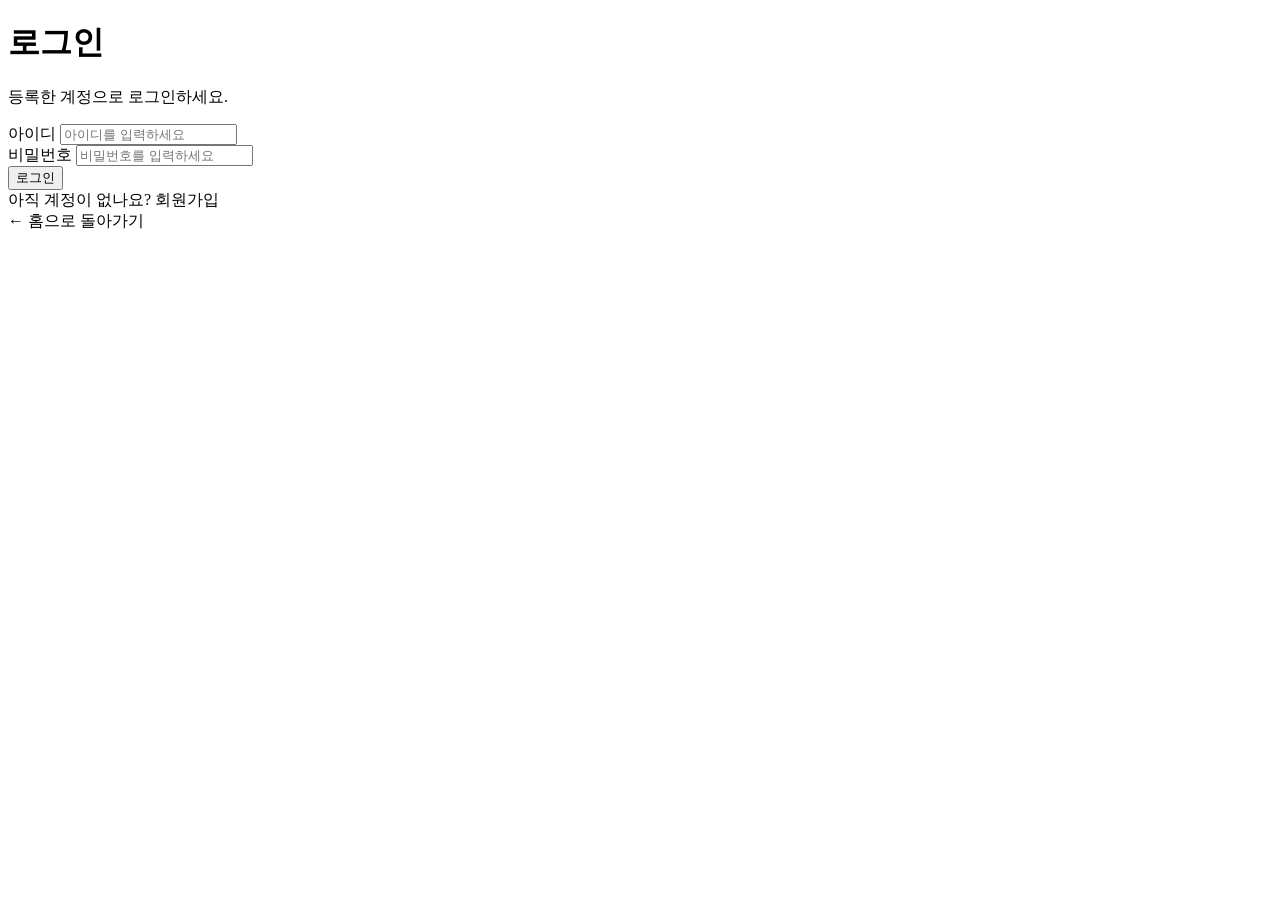
<file: src/main/resources/templates/login.html>
<!DOCTYPE html>
<html lang="ko" xmlns:th="http://www.thymeleaf.org">
<head>
    <meta charset="UTF-8">
    <meta name="viewport" content="width=device-width, initial-scale=1.0">

    <title>로그인 | 중고 도서 교환</title>

    <link rel="stylesheet" th:href="@{/css/common.css}">
    <link rel="stylesheet" th:href="@{/css/auth.css}">
</head>

<body>

<main class="auth-page">

    <div class="auth-card">

        <h1>로그인</h1>
        <p class="auth-description">
            등록한 계정으로 로그인하세요.
        </p>

        <div class="error-message"
             th:if="${error}"
             th:text="${error}">
        </div>

        <form th:action="@{/login}" method="post">

            <div class="form-group">
                <label for="username">아이디</label>
                <input
                        id="username"
                        name="username"
                        type="text"
                        placeholder="아이디를 입력하세요"
                        required>
            </div>

            <div class="form-group">
                <label for="password">비밀번호</label>
                <input
                        id="password"
                        name="password"
                        type="password"
                        placeholder="비밀번호를 입력하세요"
                        required>
            </div>

            <button type="submit" class="auth-button">
                로그인
            </button>

        </form>

        <div class="auth-link">
            아직 계정이 없나요?
            <a th:href="@{/signup}">회원가입</a>
        </div>

        <div class="home-link">
            <a th:href="@{/}">← 홈으로 돌아가기</a>
        </div>

    </div>

</main>

</body>
</html>
</file>
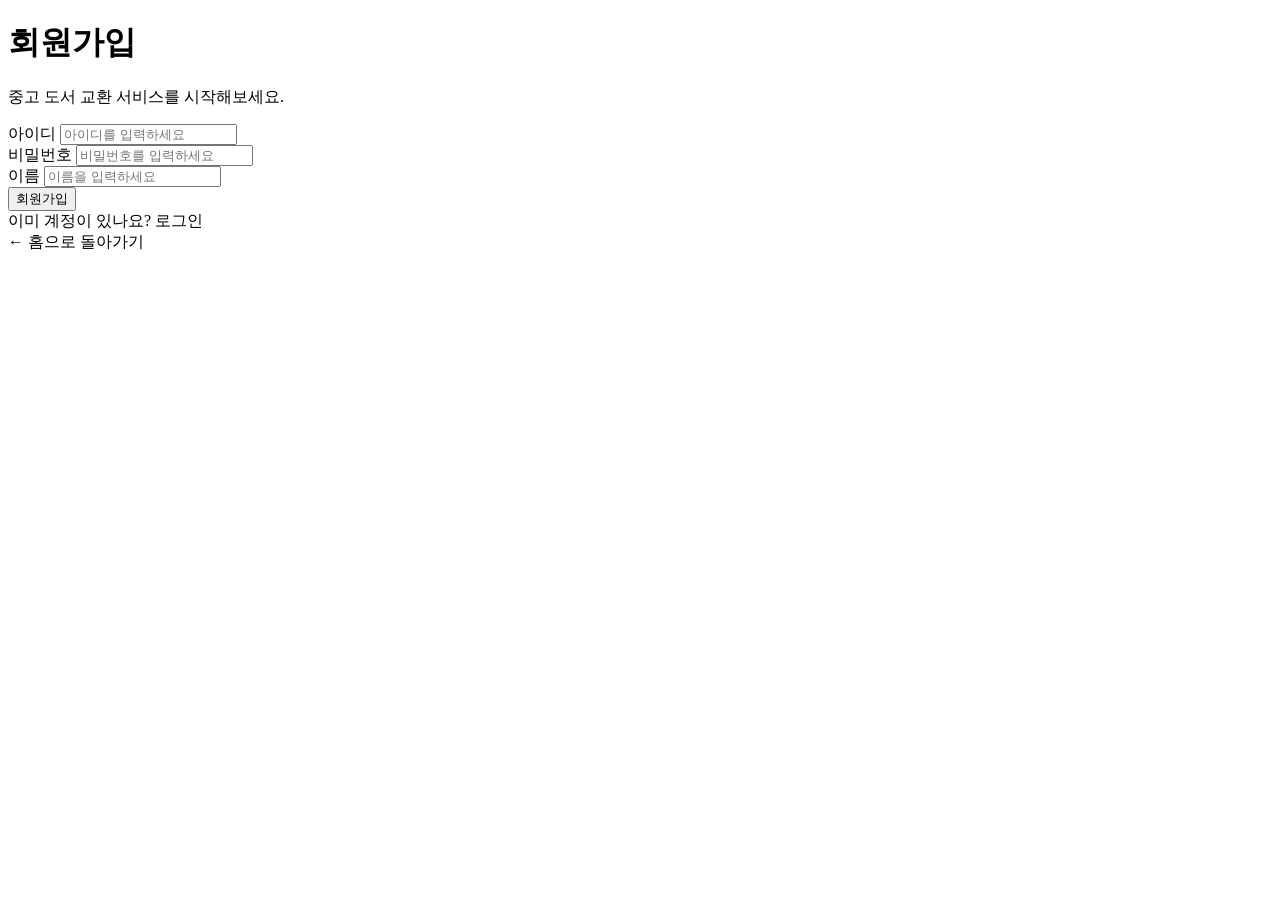
<file: src/main/resources/templates/signup.html>
<!DOCTYPE html>
<html lang="ko" xmlns:th="http://www.thymeleaf.org">
<head>
    <meta charset="UTF-8">
    <meta name="viewport" content="width=device-width, initial-scale=1.0">

    <title>회원가입 | 중고 도서 교환</title>

    <link rel="stylesheet" th:href="@{/css/common.css}">
    <link rel="stylesheet" th:href="@{/css/auth.css}">
</head>

<body>

<main class="auth-page">

    <div class="auth-card">

        <h1>회원가입</h1>
        <p class="auth-description">
            중고 도서 교환 서비스를 시작해보세요.
        </p>

        <div class="error-message"
             th:if="${error}"
             th:text="${error}">
        </div>

        <form th:action="@{/signup}" method="post">

            <div class="form-group">
                <label for="username">아이디</label>
                <input
                        id="username"
                        name="username"
                        type="text"
                        th:value="${username}"
                        placeholder="아이디를 입력하세요"
                        required>
            </div>

            <div class="form-group">
                <label for="password">비밀번호</label>
                <input
                        id="password"
                        name="password"
                        type="password"
                        placeholder="비밀번호를 입력하세요"
                        required>
            </div>

            <div class="form-group">
                <label for="name">이름</label>
                <input
                        id="name"
                        name="name"
                        type="text"
                        th:value="${name}"
                        placeholder="이름을 입력하세요"
                        required>
            </div>

            <button type="submit" class="auth-button">
                회원가입
            </button>

        </form>

        <div class="auth-link">
            이미 계정이 있나요?
            <a th:href="@{/login}">로그인</a>
        </div>

        <div class="home-link">
            <a th:href="@{/}">← 홈으로 돌아가기</a>
        </div>

    </div>

</main>

</body>
</html>
</file>
